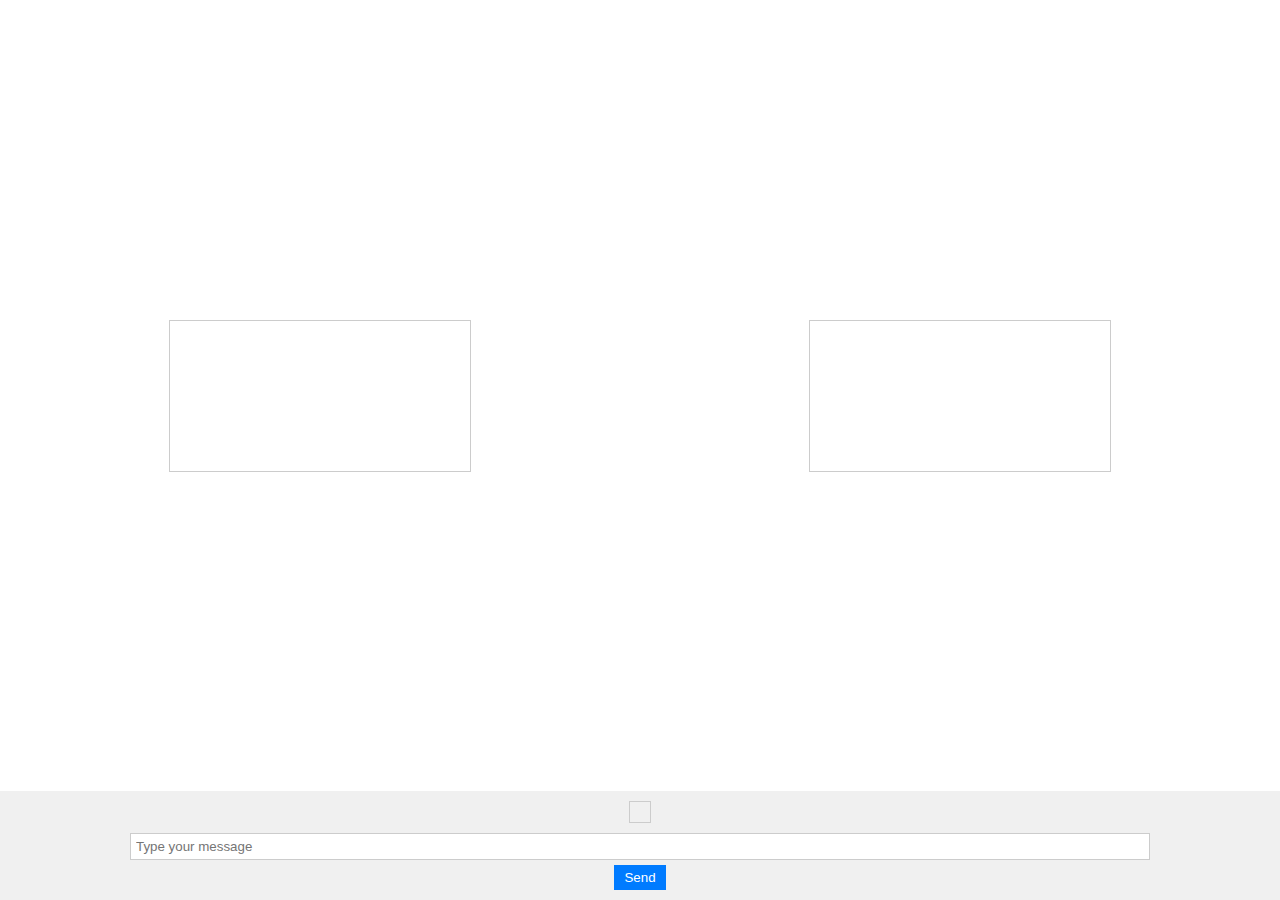
<file: index.html>
<!DOCTYPE html>
<html lang="en">
<head>
    <meta charset="UTF-8">
    <meta name="viewport" content="width=device-width, initial-scale=1.0">
    <title>Video Conferencing</title>
    <link rel="stylesheet" href="styles.css">
</head>
<body>
    <div class="video-container">
        <video id="localVideo" autoplay muted></video>
        <video id="remoteVideo" autoplay></video>
    </div>
    <div class="chat-container">
        <div id="chat-box"></div>
        <input type="text" id="chat-input" placeholder="Type your message">
        <button id="send-button">Send</button>
    </div>

    <script src="app.js"></script>
</body>
</html>
</file>
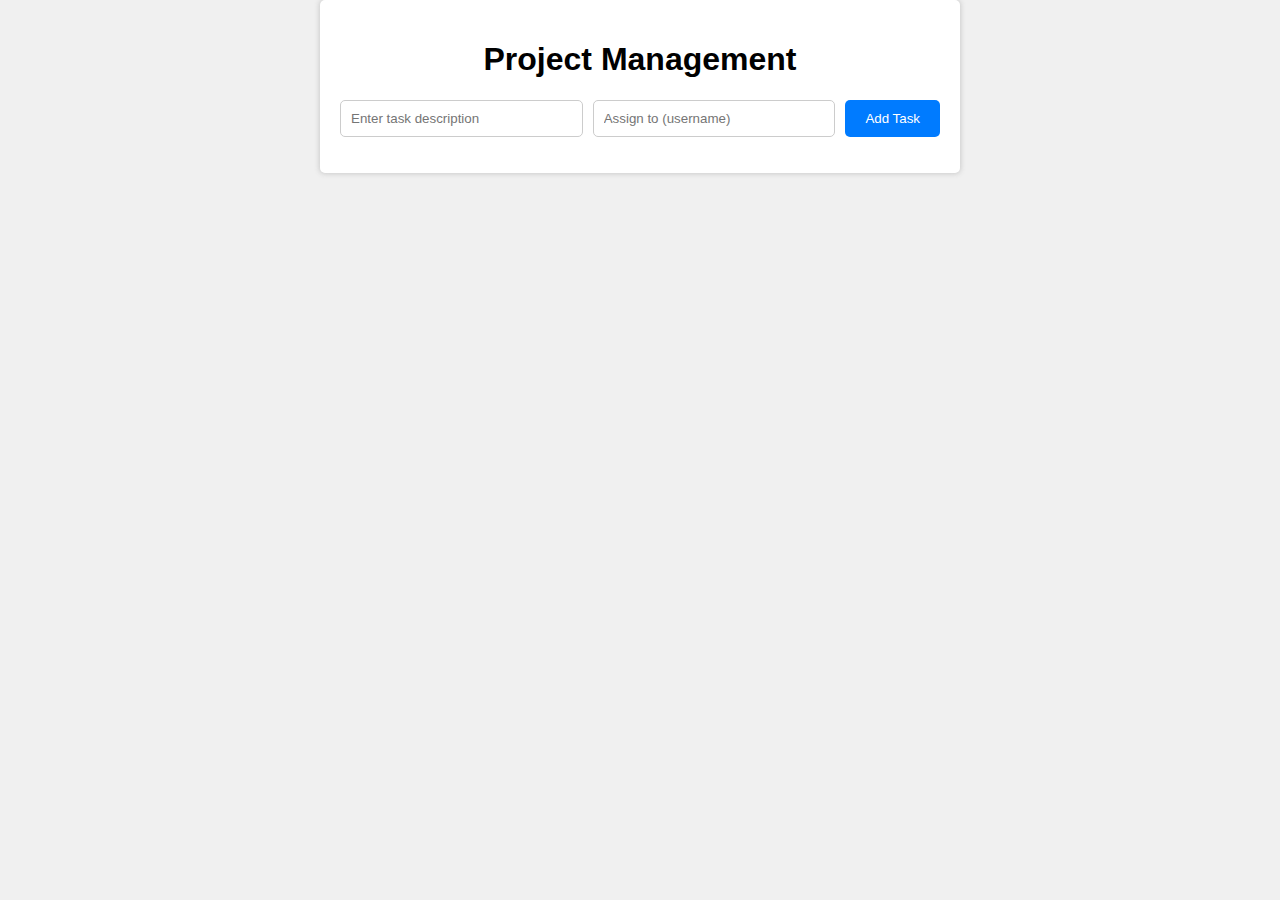
<file: pro/index.html>
<!DOCTYPE html>
<html lang="en">
<head>
    <meta charset="UTF-8">
    <meta name="viewport" content="width=device-width, initial-scale=1.0">
    <title>Project Management</title>
    <link rel="stylesheet" href="styles.css">
</head>
<body>
    <div class="task-manager">
        <h1>Project Management</h1>
        <div class="task-input">
            <input type="text" id="taskDescription" placeholder="Enter task description">
            <input type="text" id="assignee" placeholder="Assign to (username)">
            <button id="addTask">Add Task</button>
        </div>
        <ul id="taskList">
            <!-- Task items will be displayed here -->
        </ul>
    </div>
    <script src="script.js"></script>
</body>
</html>
</file>
<file: styles.css>
body {
    font-family: Arial, sans-serif;
    margin: 0;
    padding: 0;
    display: flex;
    flex-direction: column;
    height: 100vh;
}

.video-container {
    display: flex;
    justify-content: space-around;
    align-items: center;
    flex: 1;
}

video {
    max-width: 45%;
    border: 1px solid #ccc;
}

.chat-container {
    background-color: #f0f0f0;
    padding: 10px;
    display: flex;
    flex-direction: column;
    align-items: center;
}

#chat-box {
    max-height: 300px;
    overflow-y: auto;
    margin-bottom: 10px;
    border: 1px solid #ccc;
    padding: 10px;
}

#chat-input {
    width: 80%;
    padding: 5px;
    border: 1px solid #ccc;
}

#send-button {
    padding: 5px 10px;
    margin-top: 5px;
    background-color: #007bff;
    color: white;
    border: none;
    cursor: pointer;
}
</file>
<file: pro/styles.css>
body {
    font-family: Arial, sans-serif;
    margin: 0;
    padding: 0;
    background-color: #f0f0f0;
}

.task-manager {
    max-width: 600px;
    margin: 0 auto;
    padding: 20px;
    background-color: white;
    border-radius: 5px;
    box-shadow: 0px 0px 5px 1px #ccc;
}

h1 {
    text-align: center;
}

.task-input {
    display: flex;
    gap: 10px;
    margin-top: 20px;
}

input[type="text"] {
    flex: 1;
    padding: 10px;
    border: 1px solid #ccc;
    border-radius: 5px;
}

button {
    padding: 10px 20px;
    background-color: #007bff;
    color: white;
    border: none;
    border-radius: 5px;
    cursor: pointer;
}

ul {
    list-style: none;
    padding: 0;
}

li {
    display: flex;
    justify-content: space-between;
    align-items: center;
    margin: 10px 0;
    padding: 10px;
    background-color: #fff;
    border: 1px solid #ccc;
    border-radius: 5px;
}

li span {
    font-weight: bold;
}

li button {
    background-color: #dc3545;
    color: white;
    border: none;
    border-radius: 5px;
    cursor: pointer;
}
</file>
